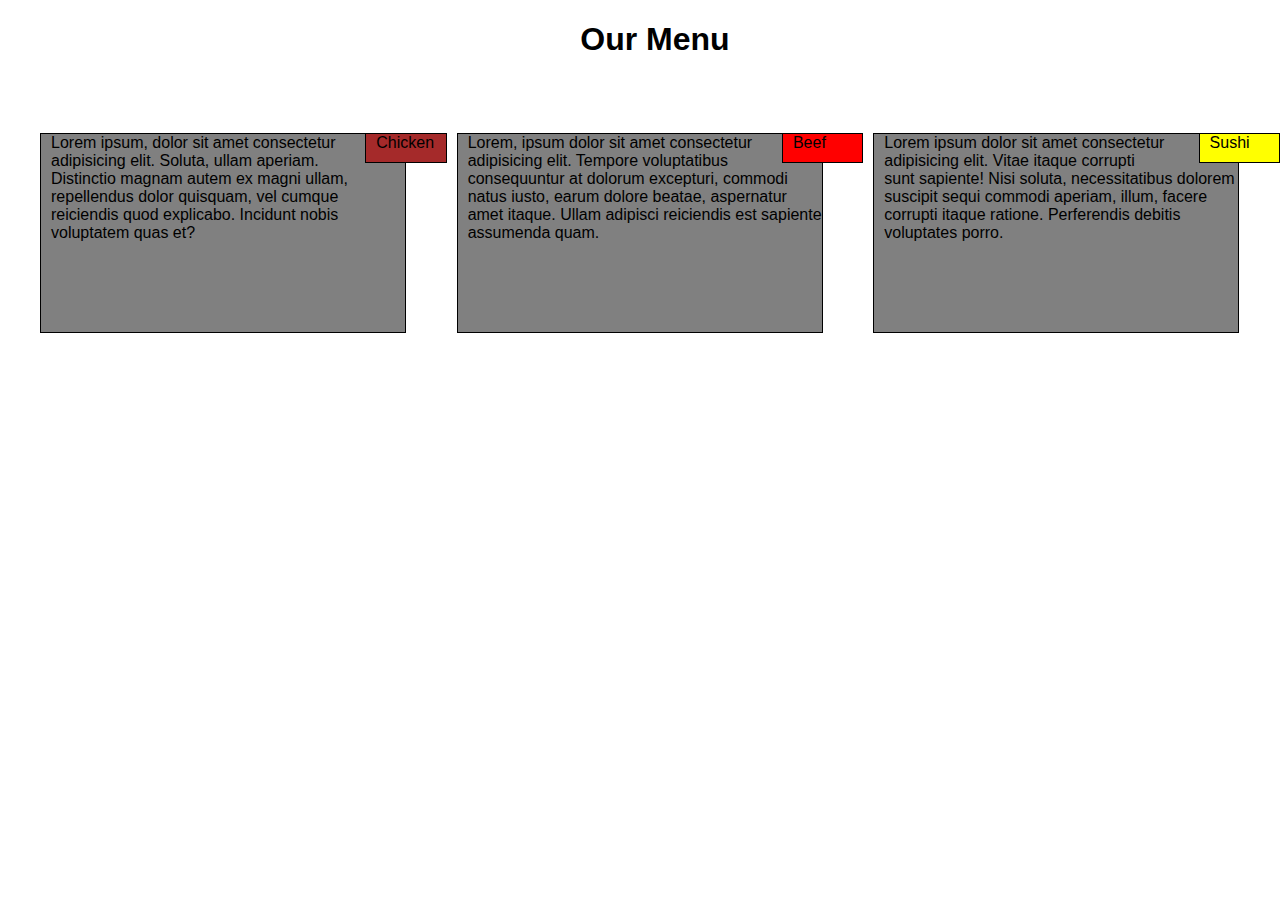
<file: sitr/index.html>
<!DOCTYPE html>
<html lang="en">
<head>
   <meta charset="UTF-8">
   <link rel="stylesheet" href="style.css"/>
   <title>Our Menu</title>
</head>
    <body>
      <H1>Our Menu</H1>

      <div class="row">
        <div class="col-lg-4 col-md-6"><p1 id="p2">Chicken</p1><p> Lorem ipsum, dolor sit amet consectetur adipisicing elit.
          Soluta, ullam aperiam. Distinctio magnam autem ex magni ullam, repellendus dolor quisquam, vel cumque
           reiciendis quod explicabo. Incidunt nobis voluptatem quas et?
           
        </div>
        <div class="col-lg-4 col-md-6"><p1 id="p3">Beef</p1><p>Lorem, ipsum dolor sit amet consectetur adipisicing elit. Tempore voluptatibus consequuntur at dolorum excepturi, commodi natus iusto, earum dolore beatae, aspernatur amet itaque. Ullam adipisci reiciendis est sapiente assumenda quam.</p></div>
        <div class="col-lg-4 col-md-12"><p1 id="p4">Sushi</p1><p>Lorem ipsum dolor sit amet consectetur adipisicing elit. Vitae itaque corrupti sunt sapiente! Nisi soluta, necessitatibus dolorem suscipit sequi commodi aperiam, illum, facere corrupti itaque ratione. Perferendis debitis voluptates porro.</p></div>
        
    
        
        
        
      </div>
    </body>
</html>
</file>
<file: sitr/style.css>
body{

   backgroud:white;
   font-family: Arial, Helvetica, sans-serif;
   margin-right: 0px;
   margin-left: 0px;
}



* {
    
    box-sizing: border-box;
    padding-left: 10px;
   
    
  }
  h1 {
    margin-bottom: 15px;
    text-align: center;
  }
 
  
  p {
    margin-top: 60px;
    border: 1px solid black;
    background-color:gray;
    width: 90%;
    height: 200px;
    font-family: Helvetica;
    color:black;
    
    
  }
#p2{
    
    border: 1px solid black;
    background-color:#A52A2A;
    color: black;
    margin-block-end: 40px;
    width: 20%;
    float:right;
    margin-top: 60px;
    height: 30px;
   

}
#p3{
    position:inherit;
    border: 1px solid black;
    background-color:red;
    color: black;
    width: 20%;
    float: right;
    margin-top: 60px;
    height: 30px;
  
}
#p4{
    
    border: 1px solid black;
    background-color:yellow;
    color: black;
    width: 20%;
    margin-top: 60px;
    float:right;
    margin-left: 30px;
    height: 30px;
}

  
  /********** Large devices only **********/
  @media (min-width: 992px) {
    .col-lg-1, .col-lg-2, .col-lg-3, .col-lg-4, .col-lg-5, .col-lg-6, .col-lg-7, .col-lg-8, .col-lg-9, .col-lg-10, .col-lg-11, .col-lg-12 {
      float: left;
      
    }
    .col-lg-1 {
      width: 8.33%;
    }
    .col-lg-2 {
      width: 16.66%;
    }
    .col-lg-3 {
      width: 25%;
    }
    .col-lg-4 {
      width: 33.33%;
    }
    .col-lg-5 {
      width: 41.66%;
    }
    .col-lg-6 {
      width: 50%;
    }
    .col-lg-7 {
      width: 58.33%;
    }
    .col-lg-8 {
      width: 66.66%;
    }
    .col-lg-9 {
      width: 74.99%;
    }
    .col-lg-10 {
      width: 83.33%;
    }
    .col-lg-11 {
      width: 91.66%;
    }
    .col-lg-12 {
      width: 100%;
    }
  }
  
  /********** Medium devices only **********/
  @media (min-width: 768px) and (max-width: 991px) {
    .col-md-1, .col-md-2, .col-md-3, .col-md-4, .col-md-5, .col-md-6 {
    float: left;
    
    }
    .col-md-7, .col-md-8, .col-md-9, .col-md-10, .col-md-11, .col-md-12{
      float: left;
      margin-left: 20px;
      margin-right:20px;
      width: 120%;
    }
    
    .col-md-1 {
      width: 8.33%;
      
    }
    .col-md-2 {
      width: 16.66%;
    }
    .col-md-3 {
      width: 25%;
    }
    .col-md-4 {
      width: 33.33%;
    }
    .col-md-5 {
      width: 41.66%;
    }
    .col-md-6 {
      width: 50%;
    }
    .col-md-7 {
        width: 58.33%;
      }
      .col-md-8 {
        width: 66.66%;
      }
      .col-md-9 {
        width: 74.99%;
      }
      .col-md-10 {
        width: 83.33%;
      }
      .col-md-11 {
        width: 91.66%;
      }
      .col-md-12 {
        width: 100%;
      }
}
</file>
